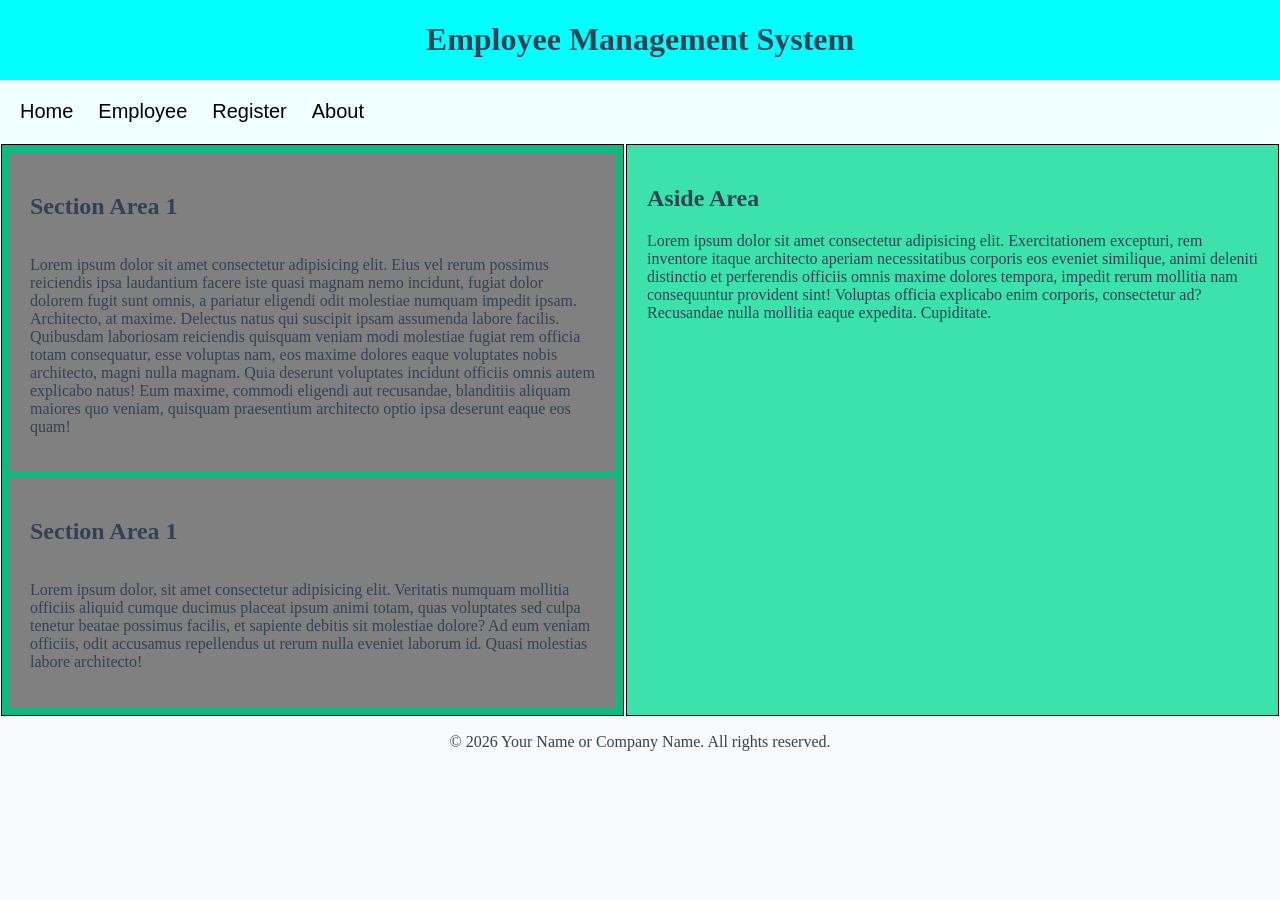
<file: index.html>
<!doctype html>
<html lang="en">

<head>
    <meta charset="UTF-8" />
    <meta name="viewport" content="width=device-width, initial-scale=1.0" />
    <link rel="stylesheet" href="assets/css/style.css" />
    <title>Employee Management System</title>
</head>

<body>
    <header>
        <div class="home-header">
            <h1>Employee Management System</h1>
        </div>
    </header>

    <nav>
        <a href="index.html">Home</a>
        <a href="total_employees.html">Employee</a>
        <a href="register.html">Register</a>
        <a href="about.html">About</a>
    </nav>

    <main>
        <section>
            <div id="section1">
                <h2>Section Area 1</h2>
                <p>
                    Lorem ipsum dolor sit amet consectetur adipisicing elit. Eius vel rerum possimus reiciendis ipsa laudantium facere iste quasi magnam nemo incidunt, fugiat dolor dolorem fugit sunt omnis, a pariatur eligendi odit molestiae numquam impedit ipsam. Architecto,
                    at maxime. Delectus natus qui suscipit ipsam assumenda labore facilis. Quibusdam laboriosam reiciendis quisquam veniam modi molestiae fugiat rem officia totam consequatur, esse voluptas nam, eos maxime dolores eaque voluptates nobis
                    architecto, magni nulla magnam. Quia deserunt voluptates incidunt officiis omnis autem explicabo natus! Eum maxime, commodi eligendi aut recusandae, blanditiis aliquam maiores quo veniam, quisquam praesentium architecto optio ipsa
                    deserunt eaque eos quam!
                </p>
            </div>

            <div id="section2">
                <h2>Section Area 1</h2>
                <p>
                    Lorem ipsum dolor, sit amet consectetur adipisicing elit. Veritatis numquam mollitia officiis aliquid cumque ducimus placeat ipsum animi totam, quas voluptates sed culpa tenetur beatae possimus facilis, et sapiente debitis sit molestiae dolore? Ad eum
                    veniam officiis, odit accusamus repellendus ut rerum nulla eveniet laborum id. Quasi molestias labore architecto!
                </p>
            </div>
        </section>

        <aside>
            <h2>Aside Area</h2>
            <p>
                Lorem ipsum dolor sit amet consectetur adipisicing elit. Exercitationem excepturi, rem inventore itaque architecto aperiam necessitatibus corporis eos eveniet similique, animi deleniti distinctio et perferendis officiis omnis maxime dolores tempora, impedit
                rerum mollitia nam consequuntur provident sint! Voluptas officia explicabo enim corporis, consectetur ad? Recusandae nulla mollitia eaque expedita. Cupiditate. </p>
        </aside>
    </main>

    <footer>
        <p>&copy; 2026 Your Name or Company Name. All rights reserved.</p>
    </footer>
</body>

</html>
</file>
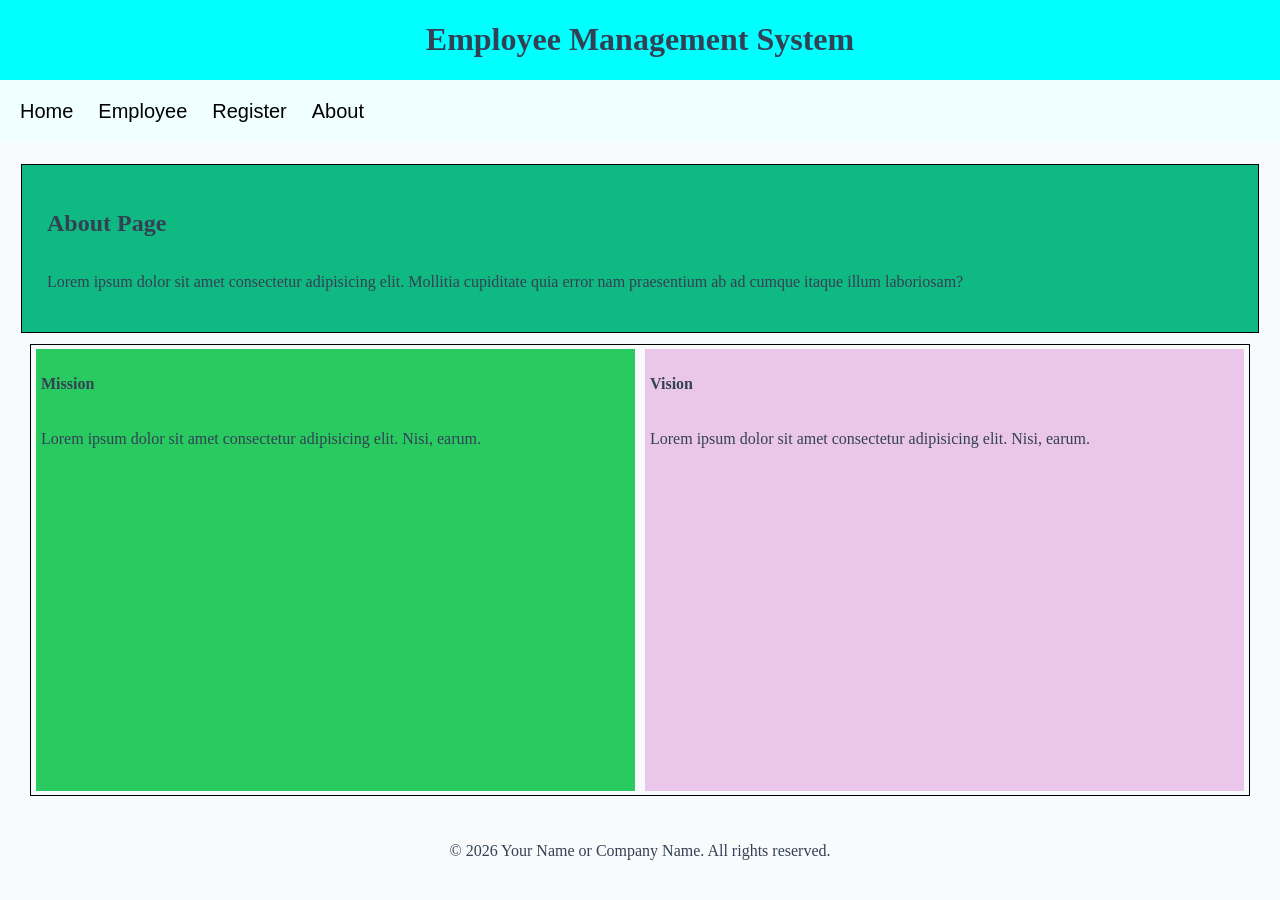
<file: about.html>
<!doctype html>
<html lang="en">

<head>
    <meta charset="UTF-8" />
    <meta name="viewport" content="width=device-width, initial-scale=1.0" />
    <link rel="stylesheet" href="assets/css/style.css" class="css" />
    <title>Employee Management System</title>
</head>

<body>
    <header>
        <div class="home-header">
            <h1>Employee Management System</h1>
        </div>
    </header>

    <nav>
        <a href="index.html">Home</a>
        <a href="total_employees.html">Employee</a>
        <a href="register.html">Register</a>
        <a href="about.html">About</a>
    </nav>

    <div class="about">
        <section>
            <div id="topic">
                <h2>About Page</h2>
                <p>
                    Lorem ipsum dolor sit amet consectetur adipisicing elit. Mollitia cupiditate quia error nam praesentium ab ad cumque itaque illum laboriosam?
                </p>
            </div>
        </section>

        <div id="one">
            <div id="mission">
                <h4>Mission</h4>
                <p>
                    Lorem ipsum dolor sit amet consectetur adipisicing elit. Nisi, earum.
                </p>
            </div>

            <div id="vision">
                <h4>Vision</h4>
                <p>
                    Lorem ipsum dolor sit amet consectetur adipisicing elit. Nisi, earum.
                </p>
            </div>
        </div>
    </div>

    <footer>
        <p>&copy; 2026 Your Name or Company Name. All rights reserved.</p>
    </footer>
</body>

</html>
</file>
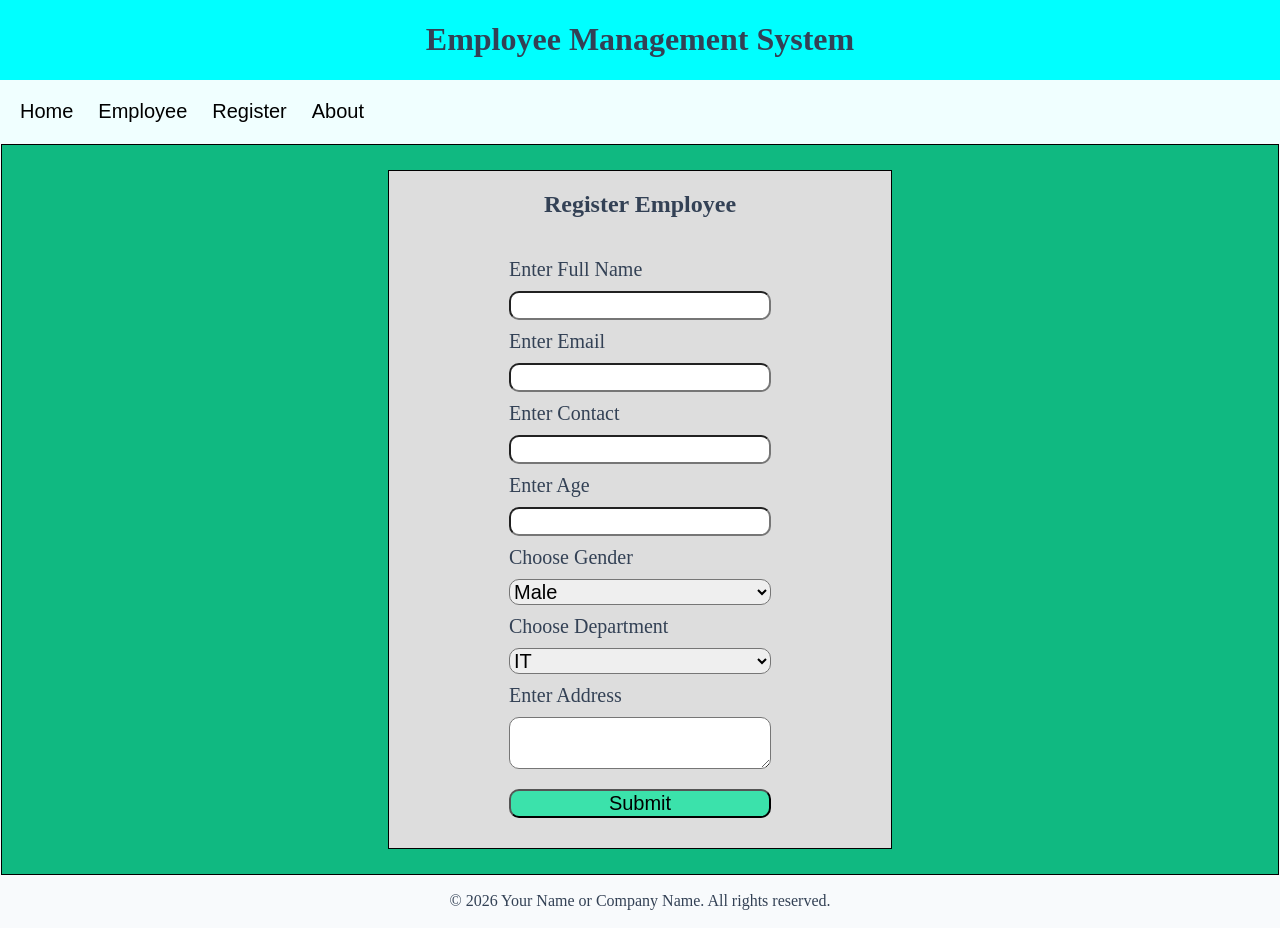
<file: register.html>
<!doctype html>
<html lang="en">

<head>
    <meta charset="UTF-8" />
    <meta name="viewport" content="width=device-width, initial-scale=1.0" />
    <link rel="stylesheet" href="assets/css/style.css" />
    <title>Employee Management System</title>
</head>

<body>
    <header>
        <div class="home-header">
            <h1>Employee Management System</h1>
        </div>
    </header>
    <nav>
        <a href="index.html">Home</a>
        <a href="total_employees.html">Employee</a>
        <a href="register.html">Register</a>
        <a href="about.html">About</a>
    </nav>

    <main>
        <section>
            <section id="section-form">
                <h2>Register Employee</h2>

                <form action="register.php" method="POST">
                    <label for="fullname">Enter Full Name</label>
                    <input type="text" name="fullname" id="fullname" />

                    <label for="email">Enter Email</label>
                    <input type="text" name="email" id="email" />

                    <label for="contact">Enter Contact</label>
                    <input type="text" name="contact" id="contact" />

                    <label for="Age">Enter Age</label>
                    <input type="text" name="age" id="age" />

                    <label for="gender">Choose Gender</label>
                    <select name="gender" id="gender">
              <option value="male">Male</option>
              <option value="female">Female</option>
            </select>

                    <label for="department">Choose Department</label>
                    <select name="department" id="department">
              <option value="it">IT</option>
              <option value="hr">HR</option>
              <option value="marketing">Marketing</option>
            </select>

                    <label for="address">Enter Address</label>
                    <textarea name="address" id="address"></textarea>

                    <button type="submit" name="submit">Submit</button>
                </form>
            </section>
        </section>
    </main>

    <footer>
        <p>&copy; 2026 Your Name or Company Name. All rights reserved.</p>
    </footer>
</body>

</html>
</file>
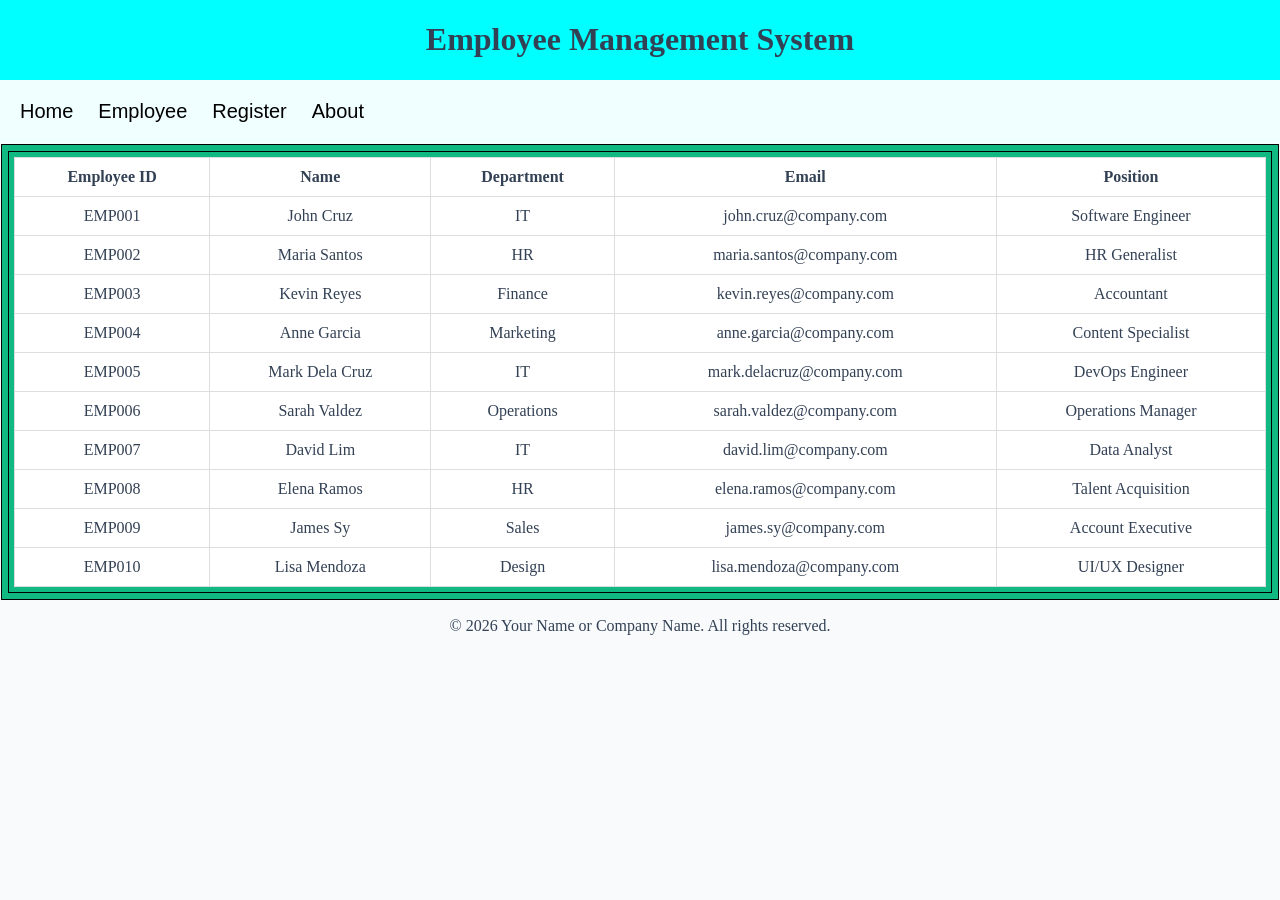
<file: total_employees.html>
<!doctype html>
<html lang="en">

<head>
    <meta charset="UTF-8" />
    <meta name="viewport" content="width=device-width, initial-scale=1.0" />
    <link rel="stylesheet" href="assets/css/style.css" />
    <title>Employee Management System</title>
</head>

<body>
    <header>
        <div class="home-header">
            <h1>Employee Management System</h1>
        </div>
    </header>

    <nav>
        <a href="index.html">Home</a>
        <a href="total_employees.html">Employee</a>
        <a href="register.html">Register</a>
        <a href="about.html">About</a>
    </nav>

    <main>
        <section>
            <section id="emp-section">
                <table>
                    <tr>
                        <th>Employee ID</th>
                        <th>Name</th>
                        <th>Department</th>
                        <th>Email</th>
                        <th>Position</th>
                    </tr>
                    <tr>
                        <td>EMP001</td>
                        <td>John Cruz</td>
                        <td>IT</td>
                        <td>john.cruz@company.com</td>
                        <td>Software Engineer</td>
                    </tr>
                    <tr>
                        <td>EMP002</td>
                        <td>Maria Santos</td>
                        <td>HR</td>
                        <td>maria.santos@company.com</td>
                        <td>HR Generalist</td>
                    </tr>
                    <tr>
                        <td>EMP003</td>
                        <td>Kevin Reyes</td>
                        <td>Finance</td>
                        <td>kevin.reyes@company.com</td>
                        <td>Accountant</td>
                    </tr>
                    <tr>
                        <td>EMP004</td>
                        <td>Anne Garcia</td>
                        <td>Marketing</td>
                        <td>anne.garcia@company.com</td>
                        <td>Content Specialist</td>
                    </tr>
                    <tr>
                        <td>EMP005</td>
                        <td>Mark Dela Cruz</td>
                        <td>IT</td>
                        <td>mark.delacruz@company.com</td>
                        <td>DevOps Engineer</td>
                    </tr>
                    <tr>
                        <td>EMP006</td>
                        <td>Sarah Valdez</td>
                        <td>Operations</td>
                        <td>sarah.valdez@company.com</td>
                        <td>Operations Manager</td>
                    </tr>
                    <tr>
                        <td>EMP007</td>
                        <td>David Lim</td>
                        <td>IT</td>
                        <td>david.lim@company.com</td>
                        <td>Data Analyst</td>
                    </tr>
                    <tr>
                        <td>EMP008</td>
                        <td>Elena Ramos</td>
                        <td>HR</td>
                        <td>elena.ramos@company.com</td>
                        <td>Talent Acquisition</td>
                    </tr>
                    <tr>
                        <td>EMP009</td>
                        <td>James Sy</td>
                        <td>Sales</td>
                        <td>james.sy@company.com</td>
                        <td>Account Executive</td>
                    </tr>
                    <tr>
                        <td>EMP010</td>
                        <td>Lisa Mendoza</td>
                        <td>Design</td>
                        <td>lisa.mendoza@company.com</td>
                        <td>UI/UX Designer</td>
                    </tr>
                </table>
            </section>
        </section>
    </main>

    <footer>
        <p>&copy; 2026 Your Name or Company Name. All rights reserved.</p>
    </footer>
</body>

</html>
</file>
<file: assets/css/style.css>
body {
    background-color: #F8FAFC;
    color: #334155;
    margin: 0;
    min-height: 100vh;
    display: flex;
    flex-direction: column;
}

header {
    background-color: aqua;
}

h2 {
    font-size: 24px;
}

.home-header h1 {
    text-align: center;
    font-size: 32px;
}

nav {
    display: flex;
    flex-direction: row;
    justify-content: flex-start;
    background-color: azure;
    padding: 20px;
}

a {
    font-family: 'Trebuchet MS', 'Lucida Sans Unicode', 'Lucida Grande', 'Lucida Sans', Arial, sans-serif;
    font-size: 20px;
    color: black;
    text-decoration: none;
    margin: 0 25px 0 0;
}

main {
    display: flex;
    flex-direction: row;
    justify-content: center;
    align-items: stretch;
    width: 100%;
    box-sizing: border-box;
}

section {
    display: flex;
    flex-direction: column;
    background-color: #10B981;
    border: 1px solid black;
    padding: 5px;
    margin: 1px;
    flex: 1;
}

#section1 {
    display: flex;
    flex-direction: column;
    justify-content: flex-start;
    align-items: flex-start;
    background-color: gray;
    padding: 20px;
    margin: 3px;
    flex: 1;
}

#section2 {
    display: flex;
    flex-direction: column;
    justify-content: flex-start;
    align-items: first baseline;
    background-color: gray;
    padding: 20px;
    margin: 3px;
    flex: 1;
}

aside {
    background-color: #3be2ab;
    border: 1px solid black;
    padding: 20px;
    margin: 1px;
    flex: 1;
}

footer {
    display: flex;
    flex-direction: row;
    justify-content: center;
}

#emp-section {
    display: flex;
    flex-direction: row;
    justify-content: center;
    align-items: center;
    /* Allows the table area to expand naturally */
    width: auto;
    /* Preve
    nts the table from stretching too wide on giant screens */
}

table {
    width: 100%;
    border-collapse: collapse;
    background-color: white;
    /* Optional: Makes the text readable against the green background */
}

th,
td {
    border: 1px solid #ddd;
    padding: 10px;
    text-align: center;
}

#section-form {
    background-color: #ddd;
    display: flex;
    flex-direction: column;
    justify-content: center;
    align-items: center;
    max-width: 450px;
    width: auto;
    margin: 20px auto;
    padding: 0 100px;
}

form {
    display: flex;
    flex-direction: column;
    text-align: left;
    width: auto;
    margin: 20px;
    font-size: 20px;
}

input,
textarea,
select,
button {
    border-radius: 10px;
    font-size: 20px;
    margin: 10px 0;
}

button {
    background-color: #3be2ab;
}

.about {
    display: flex;
    flex-direction: column;
    justify-content: center;
    align-items: ce;
    width: auto;
    margin: 20px;
    height: 100%;
}

#topic {
    display: flex;
    flex-direction: column;
    justify-content: flex-start;
    align-items: stretch;
    margin: 20px;
    width: 100%;
}

#one {
    display: flex;
    flex-direction: row;
    justify-content: center;
    align-items: center;
    margin: 10px;
    border: 1px solid black;
    height: 50vh;
}

#mission {
    display: flex;
    flex-direction: column;
    justify-content: start;
    align-items: stretch;
    flex: 1;
    margin: 5px;
    padding: 5px;
    background-color: #29ca5f;
    height: 48vh;
}

#vision {
    display: flex;
    flex-direction: column;
    justify-content: start;
    align-items: stretch;
    flex: 1;
    margin: 5px;
    padding: 5px;
    background-color: #ebc6eb;
    height: 48vh;
}
</file>
